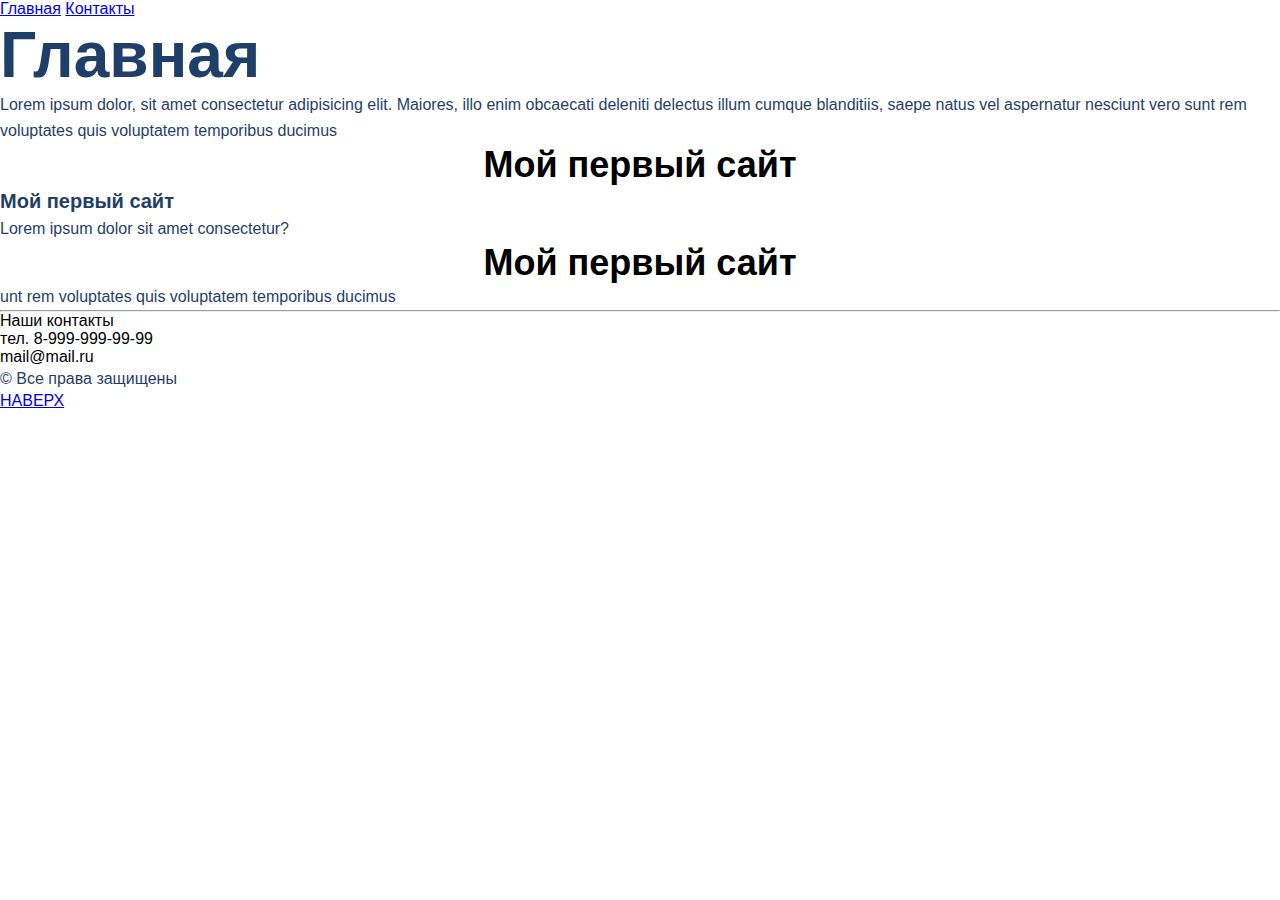
<file: index.html>
<!DOCTYPE html>
<html lang="en">

<head>
    <meta charset="UTF-8">
    <meta http-equiv="X-UA-Compatible" content="IE=edge">
    <meta name="viewport" content="width=device-width, initial-scale=1.0">
    <title>Document</title>
    <link rel="stylesheet" href="style.css">
</head>

<body>
    <a href="index.html">Главная</a>
    <a href="contacts.html">Контакты</a>
    <h1 class="heading_1">Главная</h1>
    <p class="text">Lorem ipsum dolor, sit amet consectetur adipisicing elit. Maiores, illo enim obcaecati deleniti
        delectus illum
        cumque blanditiis, saepe natus vel aspernatur nesciunt vero sunt rem voluptates quis voluptatem temporibus
        ducimus </p>
    <h3 class="heading_3">Мой первый сайт</h3>
    <h4 class="heading_4">Мой первый сайт</h4>
    <p class="text">Lorem ipsum dolor sit amet consectetur?</p>
    <h3 class="heading_3">Мой первый сайт</h3>
    <p class="text">unt rem voluptates quis voluptatem temporibus ducimus </p>
    <hr>
    <ul>
        <li>Наши контакты</li>
        <li>тел. 8-999-999-99-99</li>
        <li>mail@mail.ru</li>
    </ul>
    <p class="text">&copy; Все права защищены</p>
    <a href="#" onClick="scroll(0,0); return false" title="наверх"> НАВЕРХ </a>

</body>

</html>
</file>
<file: style.css>
* {
    margin: 0;
    padding: 0;
  }
body {
 font-family: sans-serif;
}
.text {
    font-size: 16px;
    line-height: 26px;
    color: #1F3F68;
}
.heading_1 {
    font-size: 64px;
    color: #1F3F68;
}
.heading_2 {
    font-weight: 500;
    font-size: 44px;
    text-align: center;
}
.heading_3 {
    font-size: 36px;
    text-align: center;
}
.heading_4 {
    font-size: 20px;
    line-height: 30px;
    color: #1F3F68;
}
.input-text {
    border: 1px solid #356EAD;
    box-sizing: border-box;
    border-radius: 10px;
    opacity: 0.4;
}
.button {
    background: #5A98D0;
    box-shadow: 5px 20px 50px rgba(16, 112, 177, 0.2);
    border-radius: 10px;
    font-weight: 500;
    line-height: 26px;
    text-align: center;
    color: #FFFFFF;
    text-transform: uppercase;
}
</file>
